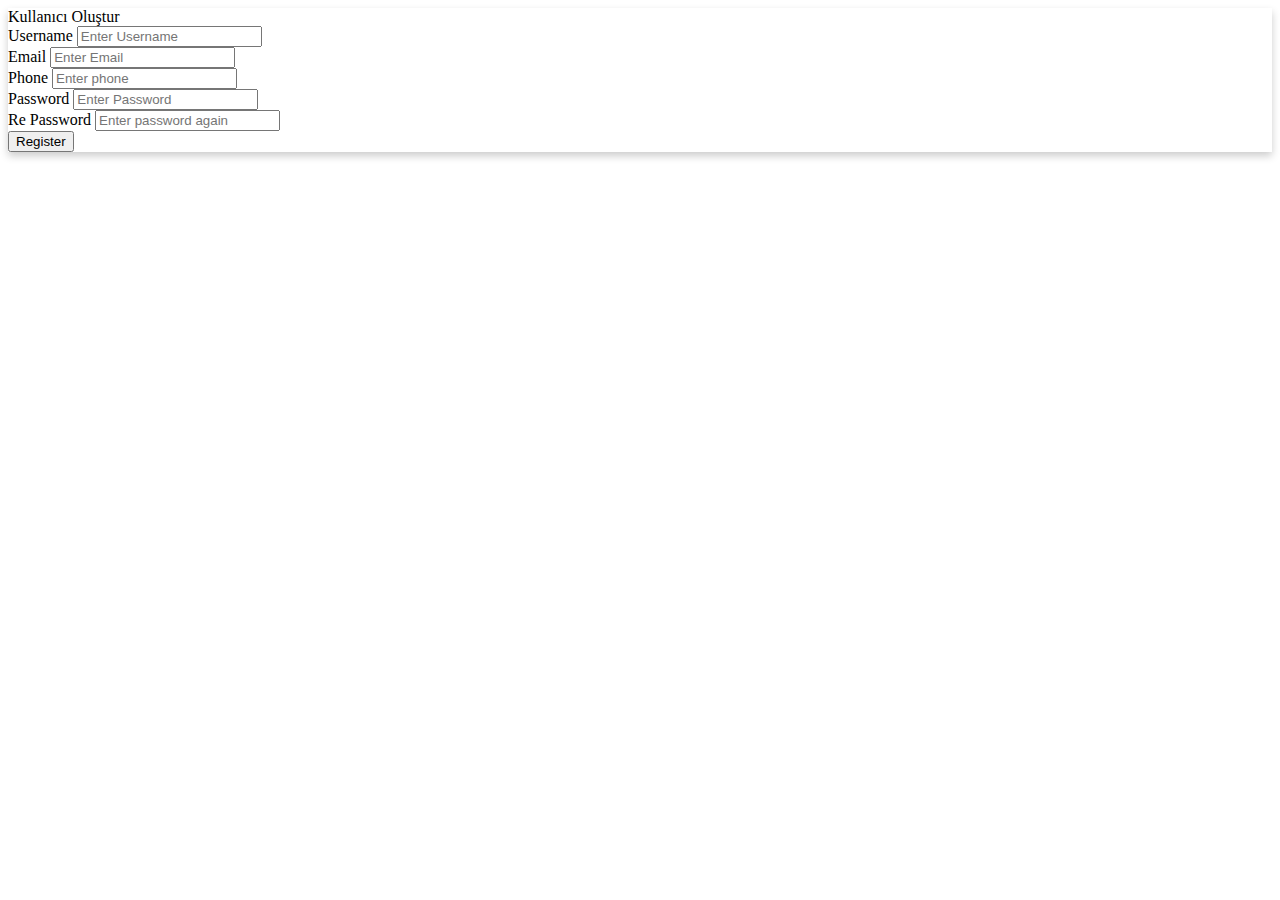
<file: JS Application Projects/JS-Application-Projects/JS Uygulama Projeleri/Form Validator Uygulaması/index.html>
<!DOCTYPE html>
<html lang="en">
<head>
    <meta charset="UTF-8">
    <meta http-equiv="X-UA-Compatible" content="IE=edge">
    <meta name="viewport" content="width=device-width, initial-scale=1.0">
    <link rel="stylesheet" href="https://cdn.jsdelivr.net/npm/bootstrap@4.5.3/dist/css/bootstrap.min.css" integrity="sha384-TX8t27EcRE3e/ihU7zmQxVncDAy5uIKz4rEkgIXeMed4M0jlfIDPvg6uqKI2xXr2" crossorigin="anonymous">
    <link rel="stylesheet" href="style.css">
    <title>Form Validator</title>
</head>
<body>

    <div class="container my-5 d-flex justify-content-center">
        <div class="col-5">
            <div class="card">
                <div class="card-header">Kullanıcı Oluştur</div>
                    <div class="card-body">
                        <form id="form">
                        <div class="form-group">
                            <label for="username">Username</label>
                            <input type="text" class="form-control" id="username" placeholder="Enter Username">
                            <div></div>
                        </div>
                        <div class="form-group">
                            <label for="email">Email</label>
                            <input type="email" class="form-control" id="email" placeholder="Enter Email">
                            <div></div>
                        </div>
                        <div class="form-group">
                            <label for="phone">Phone</label>
                            <input type="number" class="form-control" id="phone" placeholder="Enter phone">
                            <div></div>
                        </div>
                        <div class="form-group">
                            <label for="password">Password</label>
                            <input type="password" class="form-control" id="password" placeholder="Enter Password">
                            <div></div>
                        </div>
                        <div class="form-group">
                            <label for="repassword">Re Password</label>
                            <input type="password" class="form-control" id="repassword" placeholder="Enter password again">
                            <div></div>
                        </div>
                        <button type="submit" class="btn btn-primary btn-block">Register</button>
                    </form>
                    </div>
            </div>
        </div>
    </div>

    <script src="https://code.jquery.com/jquery-3.5.1.slim.min.js" integrity="sha384-DfXdz2htPH0lsSSs5nCTpuj/zy4C+OGpamoFVy38MVBnE+IbbVYUew+OrCXaRkfj" crossorigin="anonymous"></script>
    <script src="https://cdn.jsdelivr.net/npm/popper.js@1.16.1/dist/umd/popper.min.js" integrity="sha384-9/reFTGAW83EW2RDu2S0VKaIzap3H66lZH81PoYlFhbGU+6BZp6G7niu735Sk7lN" crossorigin="anonymous"></script>
    <script src="https://cdn.jsdelivr.net/npm/bootstrap@4.5.3/dist/js/bootstrap.min.js" integrity="sha384-w1Q4orYjBQndcko6MimVbzY0tgp4pWB4lZ7lr30WKz0vr/aWKhXdBNmNb5D92v7s" crossorigin="anonymous"></script>
    <script src="script.js"></script>
</body>
</html>
</file>
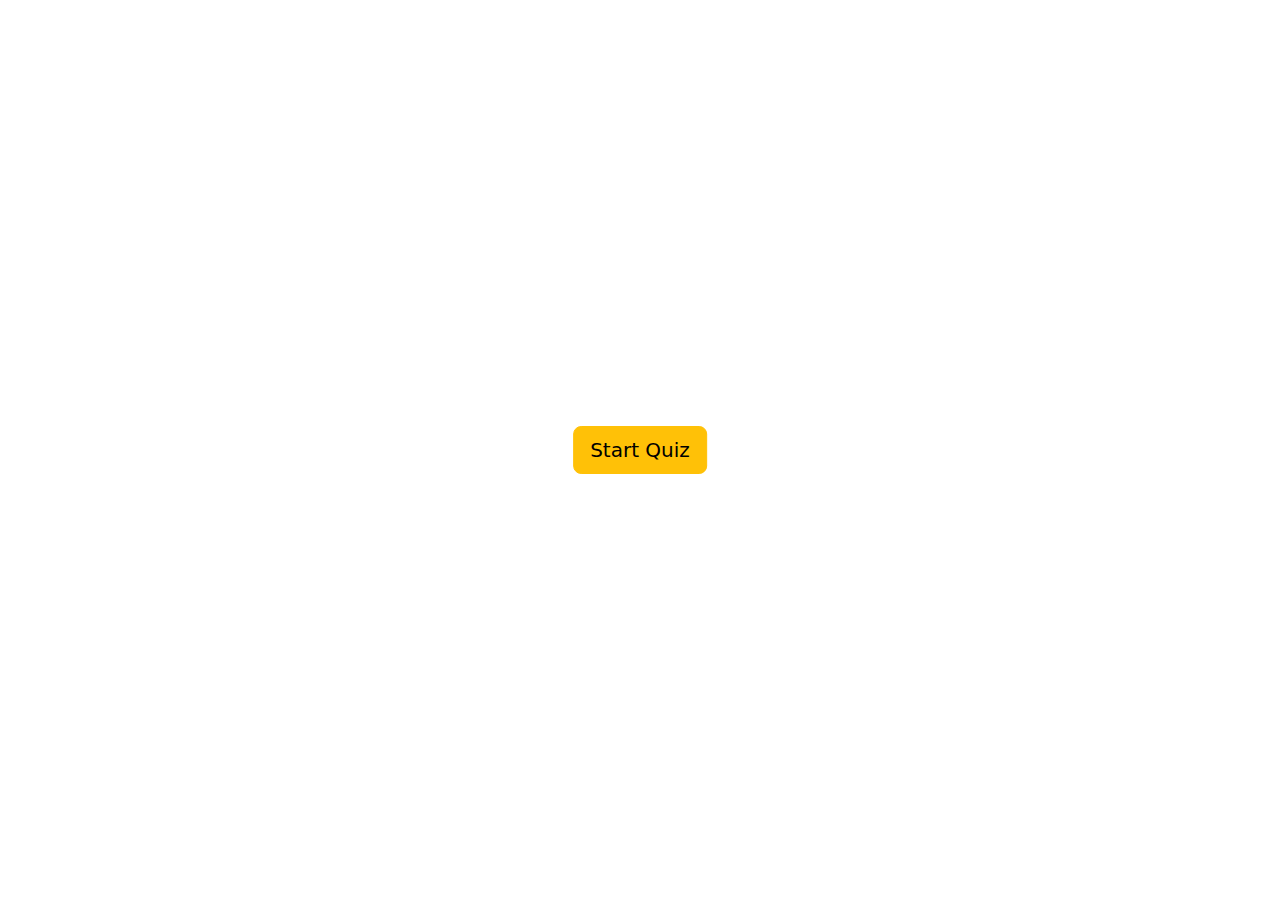
<file: JS Application Projects/JS-Application-Projects/JS Uygulama Projeleri/Quiz App/index.html>
<!DOCTYPE html>
<html lang="tr">
<head>
    <meta charset="UTF-8">
    <meta http-equiv="X-UA-Compatible" content="IE=edge">
    <meta name="viewport" content="width=device-width, initial-scale=1.0">
    <link rel="stylesheet" href="https://cdn.jsdelivr.net/npm/bootstrap@5.2.3/dist/css/bootstrap.min.css" rel="stylesheet">
    <link rel="stylesheet" href="https://cdnjs.cloudflare.com/ajax/libs/font-awesome/6.1.1/css/all.min.css"/>
    <link rel="stylesheet" href="style.css">
    <title>Document</title>
</head>
<body>

    <div class="btn_start">
        <button class="btn btn-warning btn-lg">Start Quiz</button>
    </div>


    <div class="card quiz_box">
        <header class="card-header">
            <div class="title">Quiz App</div>
        </header>
        <section class="card-body">
            <div class="question_text">
                <!-- <span>Hangisi javascript paket yönetim uygulamasidir</span> -->
            </div>
            <div class="option_list">
                <!-- <div class="option">
                    <span>a: javascript</span>
                    <div class="icon"><i class="fas fa-check"></i></div>
                </div>
                <div class="option">
                    <span>b: typescript</span>
                    <div class="icon"><i class="fas fa-times"></i></div>
                </div>
                <div class="option correct">
                    <span>c: npm</span>
                    <div class="icon"><i class="fas fa-times"></i></div>
                </div>
                <div class="option incorrect">
                    <span>d: nuget</span>
                    <div class="icon"><i class="fas fa-times"></i></div>
                </div> -->

            </div>
        </section>

        <footer class="card-footer">
            <button class=" next_btn btn btn-primary btn-sm">Sonraki Soru</button>

        </footer>
    </div>




    <script src="script.js"></script>
</body>
</html>
</file>
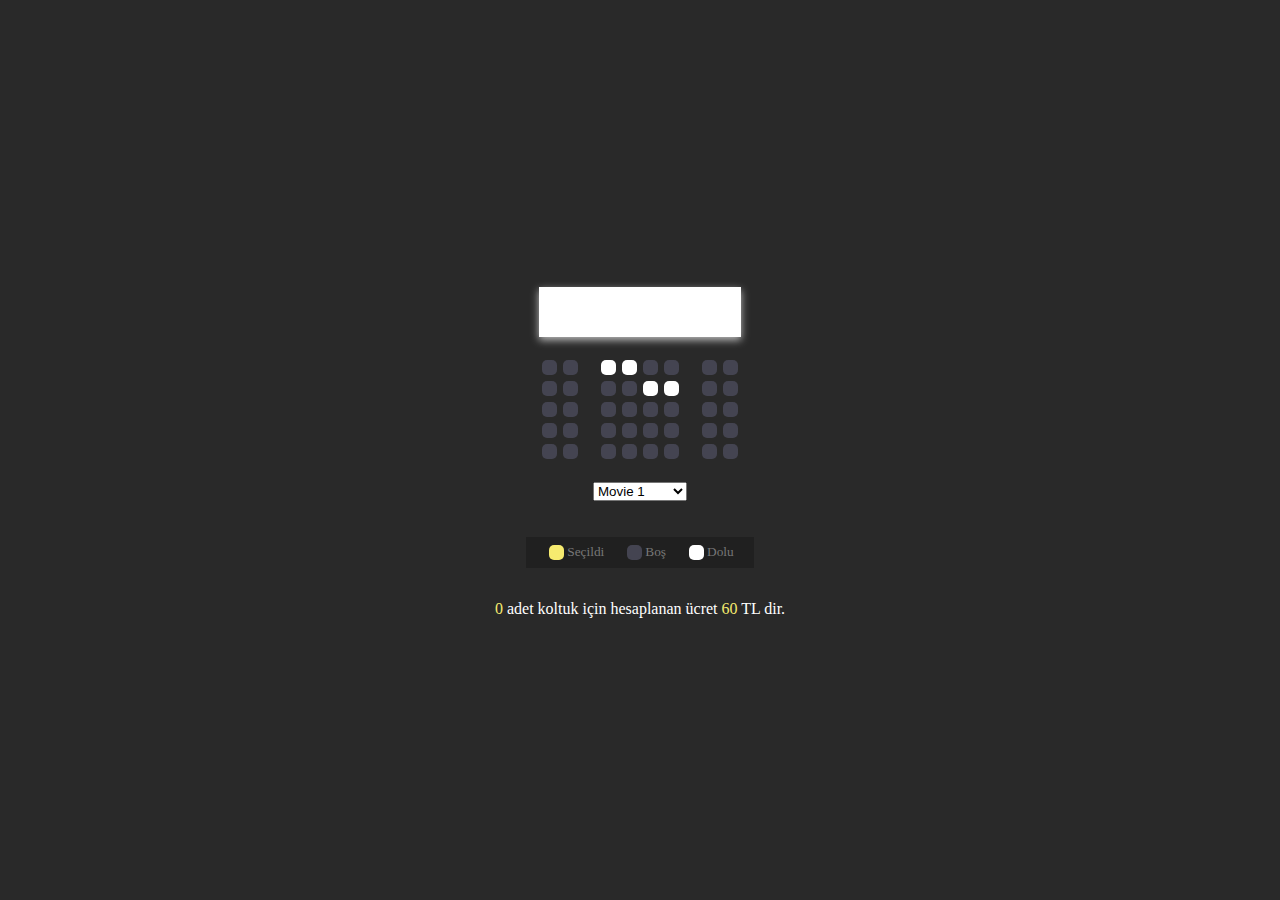
<file: JS Application Projects/JS-Application-Projects/JS Uygulama Projeleri/Sinema Bilet Rezervasyonu/index.html>
<!DOCTYPE html>
<html lang="en">
<head>
    <meta charset="UTF-8">
    <meta http-equiv="X-UA-Compatible" content="IE=edge">
    <meta name="viewport" content="width=device-width, initial-scale=1.0">
    <link rel="stylesheet" href="style.css">
    <title>Sinema Bilet Rezervasyon</title>
</head>
<body>

    <div class="container">
        <div class="screen"></div>
        <div class="row">
            <div class="seat"></div>
            <div class="seat"></div>
            <div class="seat reserved"></div>
            <div class="seat reserved"></div>
            <div class="seat"></div>
            <div class="seat"></div>
            <div class="seat"></div>
            <div class="seat"></div>
        </div>
        <div class="row">
            <div class="seat"></div>
            <div class="seat"></div>
            <div class="seat"></div>
            <div class="seat"></div>
            <div class="seat reserved"></div>
            <div class="seat reserved"></div>
            <div class="seat"></div>
            <div class="seat"></div>
        </div>
        <div class="row">
            <div class="seat"></div>
            <div class="seat"></div>
            <div class="seat"></div>
            <div class="seat"></div>
            <div class="seat"></div>
            <div class="seat"></div>
            <div class="seat"></div>
            <div class="seat"></div>
        </div>
        <div class="row">
            <div class="seat"></div>
            <div class="seat"></div>
            <div class="seat"></div>
            <div class="seat"></div>
            <div class="seat"></div>
            <div class="seat"></div>
            <div class="seat"></div>
            <div class="seat"></div>
        </div>
        <div class="row">
            <div class="seat"></div>
            <div class="seat"></div>
            <div class="seat"></div>
            <div class="seat"></div>
            <div class="seat"></div>
            <div class="seat"></div>
            <div class="seat"></div>
            <div class="seat"></div>
        </div>
    </div>
    
    <div class="movie-list">
        <select name="" id="Movie">
            <option disabled>Film Seçiniz</option>
            <option value="20">Movie 1</option>
            <option value="22">Movie 2</option>
            <option value="25">Movie 3</option>
        </select>
    </div>

    <ul class="info">
        <li>
            <div class="seat selected"></div>
            <small>Seçildi</small>
        </li>
        <li>
            <div class="seat"></div>
            <small>Boş</small>
        </li>
        <li>
            <div class="seat reserved"></div>
            <small>Dolu</small>
        </li>
    </ul>
    <p class="text">
        <span id="count">3</span> adet koltuk için hesaplanan ücret <span id="amount">60</span> TL dir.

    </p>
    <script src="script.js"></script>
</body>
</html>
</file>
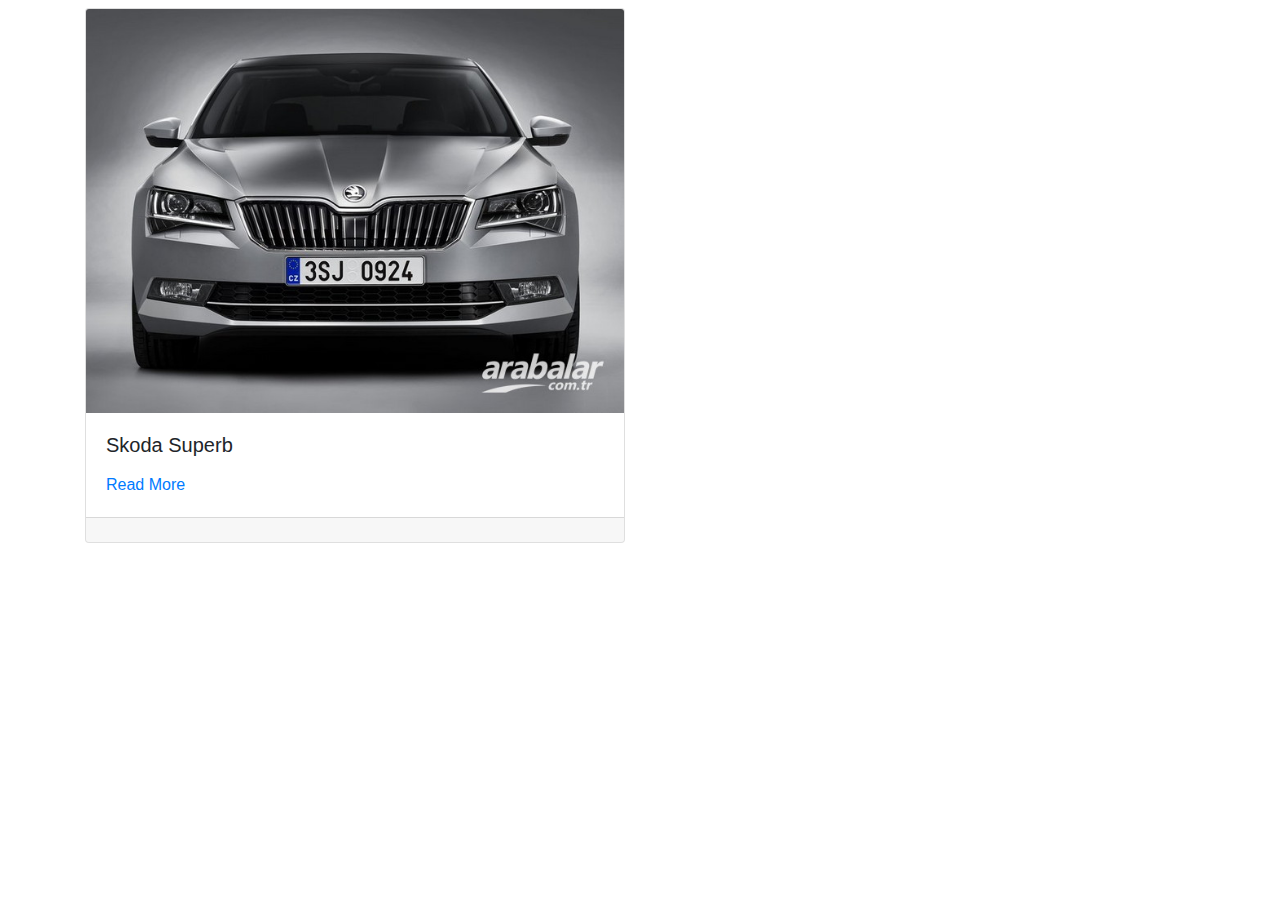
<file: JS Application Projects/JS-Application-Projects/JS Uygulama Projeleri/Slider Uygulama/index.html>
<!doctype html>
<html lang="en">
  <head>
    <!-- Required meta tags -->
    <meta charset="utf-8">
    <meta name="viewport" content="width=device-width, initial-scale=1, shrink-to-fit=no">

    <!-- Bootstrap CSS -->
    <link rel="stylesheet" href="https://cdn.jsdelivr.net/npm/bootstrap@4.3.1/dist/css/bootstrap.min.css">
    <link rel="stylesheet" href="https://use.fontawesome.com/releases/v5.2.0/css/all.css">

    <title>Hello, world!</title>
  </head>
  <body>
    <div class="container mt-2">
        <div class="row">
            <div class="col-md-6">
                <div class="card">
                    <img class="card-img-top" src="img/bmw.jpg" alt="">
                    <div class="card-body">
                        <h5 class="card-title">BMW 116d</h5>
                        <p class="card-text"></p>
                        <a class="card-link" href="#">Read More</a>
                    </div>
                    <div class="card-footer">
                        <!--BURAYA İCONLARIN LİNLERİ KONMASI LAZIM-->
                    </div>

                </div>

            </div>

        </div>

    </div>

    <script src="https://code.jquery.com/jquery-3.3.1.slim.min.js"></script>
    <script src="https://cdn.jsdelivr.net/npm/popper.js@1.14.7/dist/umd/popper.min.js"></script>
    <script src="https://cdn.jsdelivr.net/npm/bootstrap@4.3.1/dist/js/bootstrap.min.js"></script>
    <script src="script.js"></script>
  </body>
</html>
</file>
<file: JS Application Projects/JS-Application-Projects/JS Uygulama Projeleri/Form Validator Uygulaması/style.css>
.card {
    box-shadow: 0 4px 8px 0 rgba(0,0,0,0.2);
}
</file>
<file: JS Application Projects/JS-Application-Projects/JS Uygulama Projeleri/Quiz App/style.css>
.btn_start,
.quiz_box {
    position: absolute;
    top: 50%;
    left: 50%;
    transform: translate(-50%,-50%);
}

.quiz_box.active {
    opacity: 1;
    pointer-events: auto;

    transform: translate(-50%, -50%) scale(1);
}

.quiz_box {
    width: 550px;

    transform: translate(-50%, -50%) scale(0.7);
    transition: all 0.3s ease;

    opacity: 0;
    pointer-events: none;
}

.quiz_box header .title {
    font-size: 20px;
    font-weight: 600;
}

.quiz_box .question_text {
    font-size: 20px;
    font-weight: 600;
}

.quiz_box .option_list {
    padding: 18px 0;
}

.quiz_box .option_list .option {
    border: 1px solid #151D3B;
    border-radius: 5px;
    padding: 8px 15px;
    font-size: 16px;
    margin-bottom: 10px;
    cursor: pointer;

    display: flex;
    align-items: center;
    justify-content: space-between;
}

.quiz_box .option_list .option:hover {
    color: #112B2C;
    background: #FFD33D;
}

.quiz_box .option_list .option.correct {
    color: #155724;
    background: #d4edda;
}

.quiz_box .option_list .option.incorrect {
    color: #721c24;
    background: #f8d7da;
}

.quiz_box .option_list .option.disabled {
    pointer-events: none;
}

.quiz_box .next_btn {
    opacity: 0;
    pointer-events: none;

    transform: scale(0.9);
    transition: all 0.3s ease;
}

.quiz_box .next_btn.show {
    opacity: 1;
    pointer-events: auto;
    transform: scale(1);
}
</file>
<file: JS Application Projects/JS-Application-Projects/JS Uygulama Projeleri/Sinema Bilet Rezervasyonu/style.css>
body {
    background-color: #292929;
    display: flex;
    flex-direction: column;
    align-items: center;
    justify-content: center;
    height: 100vh;  /*bu komut body bölümünü sayfanın ortasına yerleştirir.*/
    margin: 0px;
    color: #fff;
}
.seat{
    background-color: #444451;
    height: 15px;
    width: 15px;
    margin: 3px;
    border-radius: 5px;
}
.seat.selected{        /* bu iki özellik ile ayrılmış veya seçilmişlere farklı bir renk değeri veriyoruz.*/
    background-color: #f6eb6f;
}
.seat.reserved{
    background-color: #fff;
}
.seat:not(.reserved):hover{     /*elemanların üzerinde gezerken kücük büyümler yapılır.*/
    cursor: pointer;
    transform: scale(1.3);
}
.seat:nth-of-type(2){
    margin-right: 20px;

}
.seat:nth-last-of-type(3){
    margin-right: 20px;
}
.screen{
    background-color: #fff;
    height: 50px;
    width: 100%;
    margin: 20px 0px;
    box-shadow: 0 3px 8px rgba(255, 255, 255, 0.7);
}
.row{
    display: flex;
}
.movie-list{
    margin: 20px 0;
}
.info{
    background-color: rgba(0, 0, 0, 0.2);
    padding: 5px 10px;
    color: #777;
    display: flex;
}
.info li{
    display: flex;
    align-items: center;
    justify-content: center;
    margin: 0 10px;
}
p.text span{
    color: #f6eb6f;
}
</file>
